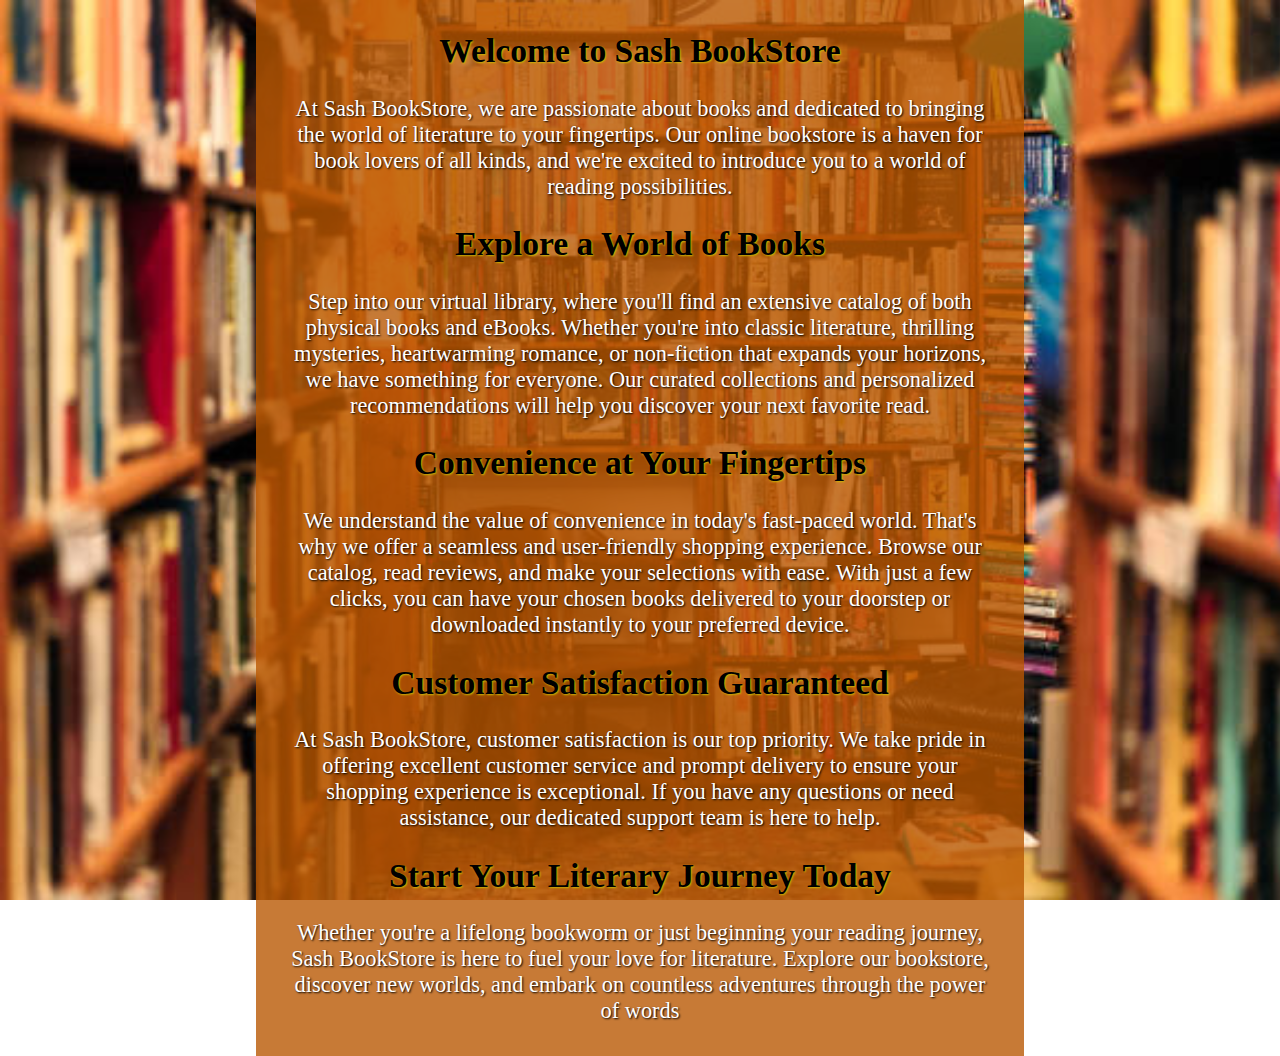
<file: about.html>
<!DOCTYPE html>
<html lang="en">
<head>
    <meta charset="UTF-8">
    <meta name="viewport" content="width=device-width, initial-scale=1.0">
    <title>About</title>
    <style>
        *{
            margin: 0;
            padding: 0;
            box-sizing: border-box;
        }
        .container{
            height: 100%;
            color: white;     
            background-image: url('aboutimg.jpg');
            background-size: cover;
            background-attachment: fixed;
        }
        .about{
            width: 60%;
            margin: auto;
            padding: 2rem;
            display: flex;
            flex-direction: column;
            align-items: center;
            gap: 1.6rem;
            background-color: #b85600c9;
            text-align: center;
            
        }
        h2{
            font-size: 2.1rem;
            color: black;        
            text-shadow: 1px 1px 2px #cdb703;
        }
        p{
            font-size: 1.4rem;    
            text-shadow: 1px 1px 2px black;
        }

        @media (max-width: 500px) {
            .about{
                width: 90%;
            }
            h2{
                font-size: 1.6rem;
            }
            p{
                font-size: 1.1rem;
            }
        }
    </style>
</head>
<body>
    <div class="container">
        <div class="about">
            <h2>Welcome to Sash BookStore</h2>
    
            <p>At Sash BookStore, we are passionate about books and dedicated to bringing the world of literature to your fingertips. Our online bookstore is a haven for book lovers of all kinds, and we're excited to introduce you to a world of reading possibilities.</p>
    
            <h2>Explore a World of Books</h2>
    
            <p>Step into our virtual library, where you'll find an extensive catalog of both physical books and eBooks. Whether you're into classic literature, thrilling mysteries, heartwarming romance, or non-fiction that expands your horizons, we have something for everyone. Our curated collections and personalized recommendations will help you discover your next favorite read.</p>
    
            <h2>Convenience at Your Fingertips</h2>
    
            <p>We understand the value of convenience in today's fast-paced world. That's why we offer a seamless and user-friendly shopping experience. Browse our catalog, read reviews, and make your selections with ease. With just a few clicks, you can have your chosen books delivered to your doorstep or downloaded instantly to your preferred device.</p>
    
            <h2>Customer Satisfaction Guaranteed</h2>
    
            <p>At Sash BookStore, customer satisfaction is our top priority. We take pride in offering excellent customer service and prompt delivery to ensure your shopping experience is exceptional. If you have any questions or need assistance, our dedicated support team is here to help.</p>
    
            <h2>Start Your Literary Journey Today</h2>
    
            <p>Whether you're a lifelong bookworm or just beginning your reading journey, Sash BookStore is here to fuel your love for literature. Explore our bookstore, discover new worlds, and embark on countless adventures through the power of words</p>
        </div>
    </div>
    
</body>
</html>
</file>
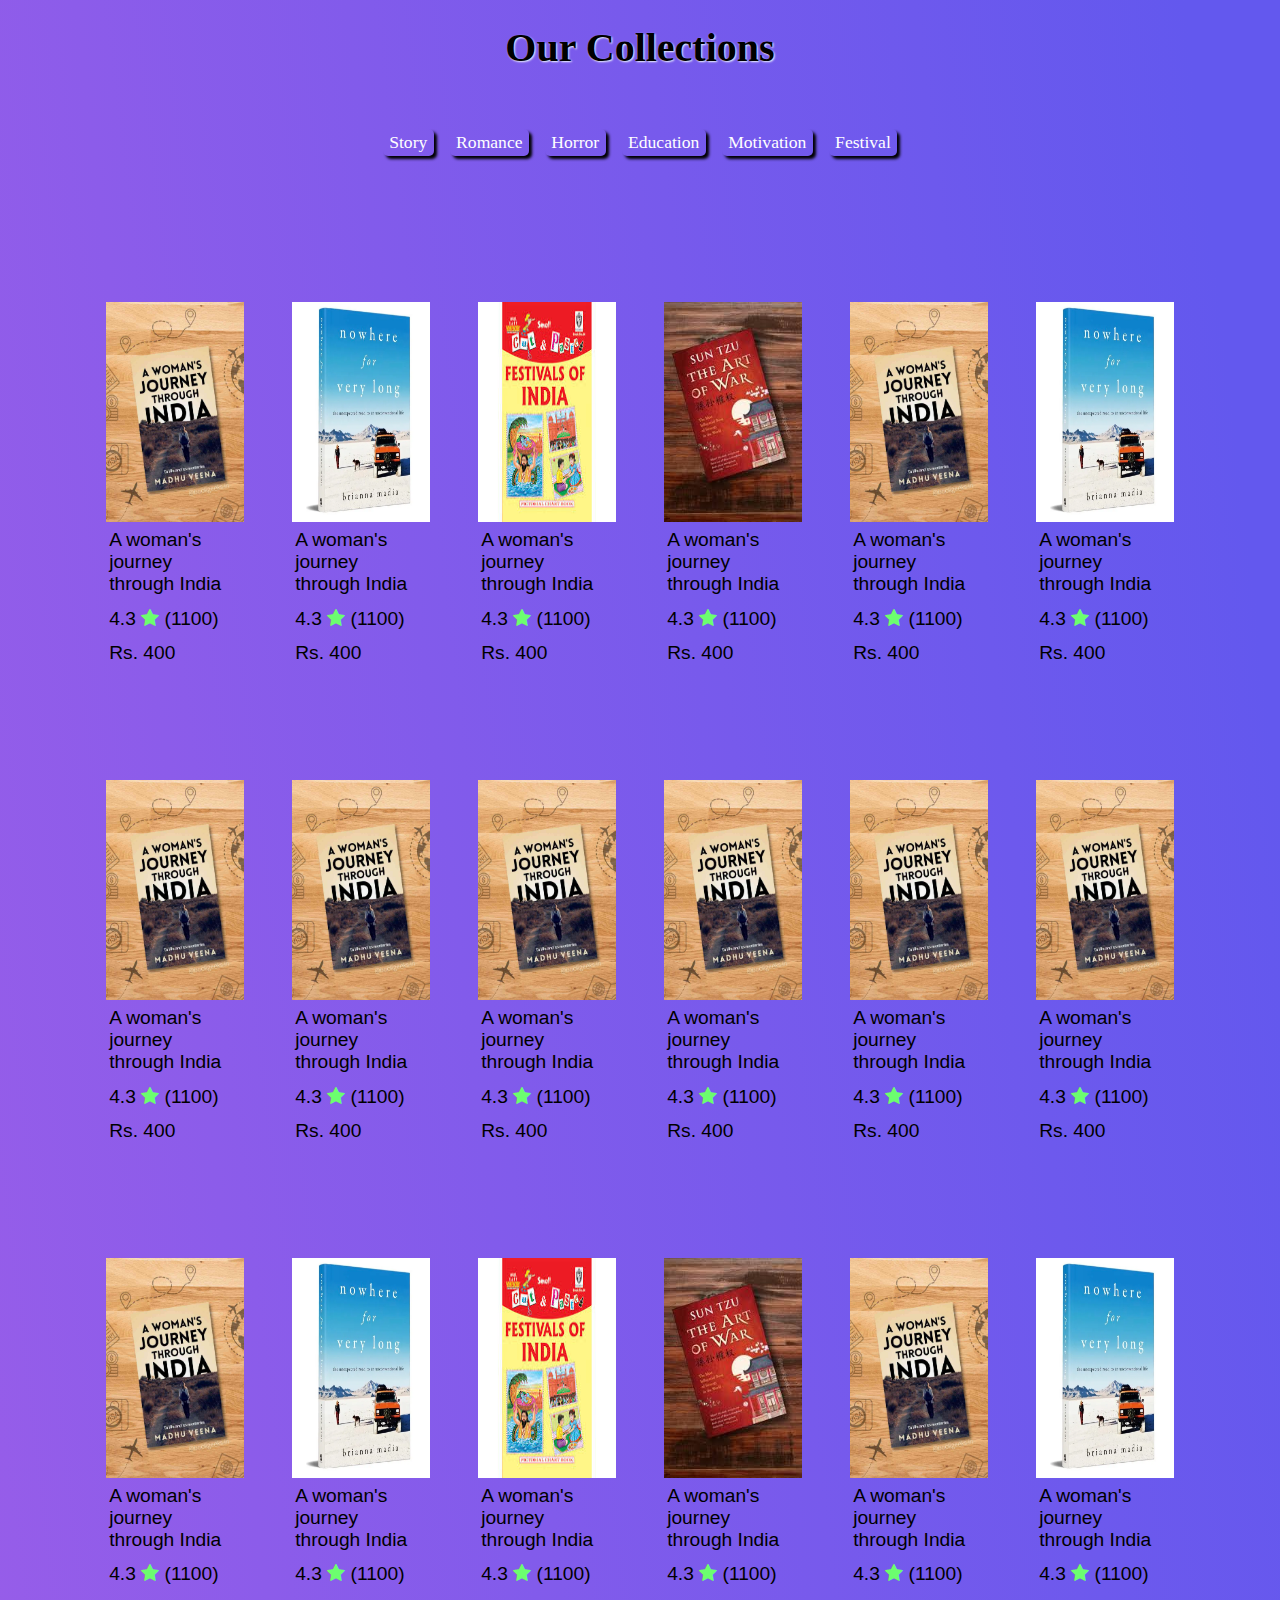
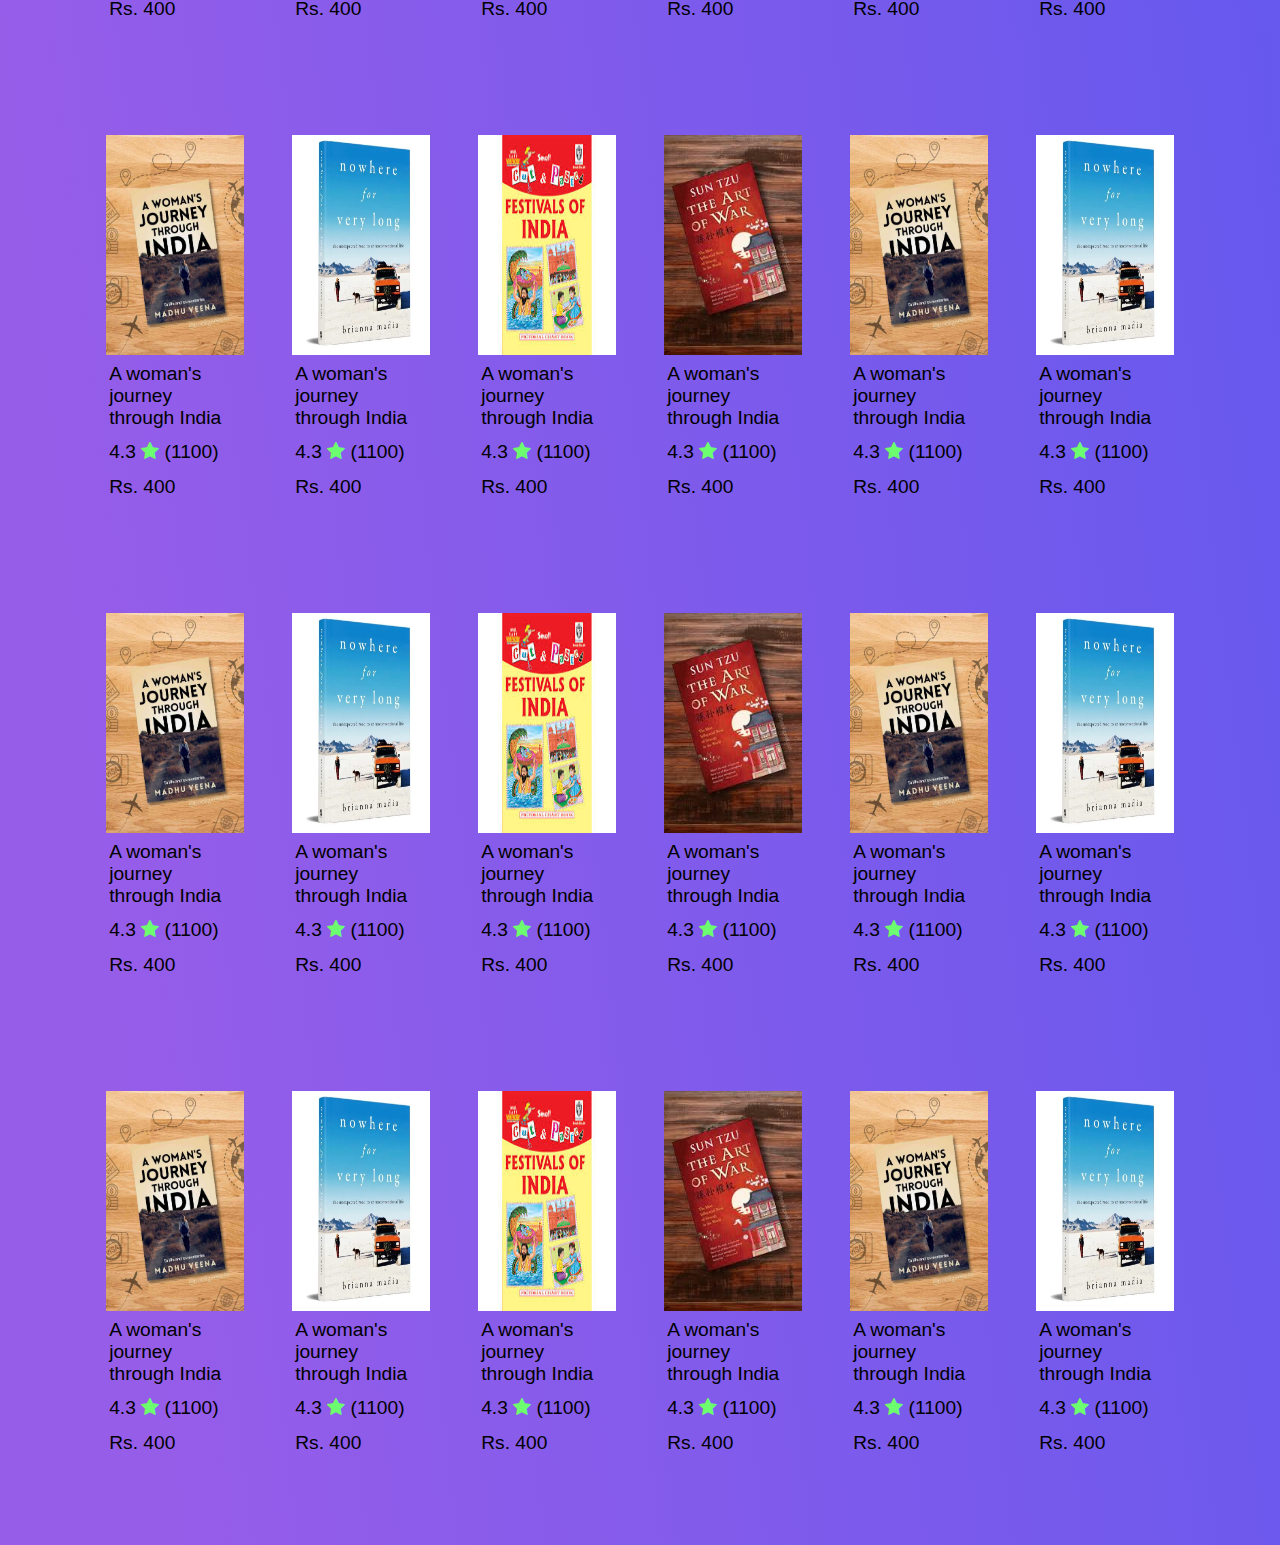
<file: catalog.html>
<!DOCTYPE html>
<html lang="en">
  <head>
    <meta charset="UTF-8" />
    <meta name="viewport" content="width=device-width, initial-scale=1.0" />
    <title>Document</title>
    <link rel="stylesheet" href="https://cdnjs.cloudflare.com/ajax/libs/font-awesome/4.7.0/css/font-awesome.min.css">
    <style>
      :root {
        scroll-behavior: smooth;
      }
      * {
        margin: 0;
        padding: 0;
        box-sizing: border-box;
      }
      #catalog {
        display: flex;
        flex-direction: column;
        gap: 1.6rem;
        background: linear-gradient(
          83.2deg,
          rgba(150, 93, 233, 1) 10.8%,
          rgba(99, 88, 238, 1) 94.3%
        );
      }
      #catalog h2 {
        text-align: center;
        font-size: 2.5rem;
        text-shadow: 1px 1px 2px aliceblue;
        color: black;
        padding-top: 1.5rem;
      }
      #img {
        width: 90%;
        margin: auto;
        display: flex;
        flex-wrap: wrap;
        padding: 2rem 0rem;
        justify-content: center;
        align-items: center;
      }
      #img img {
        width: 100%;
        height: 220px;
      }
      @media (max-width: 650px) {
        #img img {
          width: 100px;
          height: 160px;
        }
      }
      @media (max-width: 450px) {
        #img img {
          width: 70px;
          height: 120px;
        }
        #catalog h2 {
          font-size: 1.7rem;
        }
      }
      @media (max-width: 370px) {
        #img {
          width: 95%;
        }
        #img img {
          width: 50px;
          height: 84px;
        }
      }
      .navlist {
        width: 80%;
        margin: 2rem auto;
        display: flex;
        justify-content: center;
        gap: 1rem;
      }
      .navlist li {
        list-style: none;
        padding: 0.2rem 0.4rem;
        border-radius: 5px;
        box-shadow: 3px 3px 3px black;
        font-size: 1.1rem;
        font-weight: lighter;
        font-family: cursive;
      }
      .navlist li a {
        text-decoration: none;
        color: white;
      }
      #story{
        display: flex;
        flex-wrap: wrap;
        padding: 2rem 0rem;
        justify-content: center;
        align-items: center;
      }
      .relative{
        margin: 0.5rem;
        width: 170px;
        padding: 1rem;
        transition: all ease 0.4s;
      }
      .relative:hover{
        box-shadow: 0 0 5px rgb(82, 82, 82);
      }
      
      .cost{
        display: flex;
        flex-direction: column;
        justify-content: center;
        gap: 0.8rem;
        padding: 0.2rem;
        font-size: 1.2rem;
        font-family: sans-serif;
        
      }
      .cost span{
        color: #6cfe6f;
      }
      #romance{
        display: flex;
        flex-wrap: wrap;
        padding: 2rem 0rem;
        justify-content: center;
        align-items: center;
      }
      #horror{
        display: flex;
        flex-wrap: wrap;
        padding: 2rem 0rem;
        justify-content: center;
        align-items: center;
      }
      #education{
        display: flex;
        flex-wrap: wrap;
        padding: 2rem 0rem;
        justify-content: center;
        align-items: center;
      }
      #motivation{
        display: flex;
        flex-wrap: wrap;
        padding: 2rem 0rem;
        justify-content: center;
        align-items: center;
      }
      #festival{
        display: flex;
        flex-wrap: wrap;
        padding: 2rem 0rem;
        justify-content: center;
        align-items: center;
      }

      
    </style>
  </head>
  <body>
    <div id="catalog">
      <h2>Our Collections</h2>
      <ul class="navlist">
        <li><a href="#story">Story</a></li>
        <li><a href="#romance">Romance</a></li>
        <li><a href="#horror">Horror</a></li>
        <li><a href="#education">Education</a></li>
        <li><a href="#motivation">Motivation</a></li>
        <li><a href="#festival">Festival</a></li>
      </ul>
      <div id="img">
        <div id="story">
          <div class="relative">
            <img src="book.jpg" alt="" />
            <div class="cost">
              <p>A woman's journey through India</p>
              <p>4.3 <span class="fa fa-star"></span> (1100)</p>
              <p>Rs. 400</p>
            </div>
          </div>
          <div class="relative">
            <img src="book1.webp" alt="" />
            <div class="cost">
              <p>A woman's journey through India</p>
              <p>4.3 <span class="fa fa-star"></span> (1100)</p>
              <p>Rs. 400</p>
            </div>
          </div>
          <div class="relative">
            <img src="book3.jpg" alt="" />
            <div class="cost">
              <p>A woman's journey through India</p>
              <p>4.3 <span class="fa fa-star"></span> (1100)</p>
              <p>Rs. 400</p>
            </div>
          </div>
          <div class="relative">
            <img src="book4.jpg" alt="" />
            <div class="cost">
              <p>A woman's journey through India</p>
              <p>4.3 <span class="fa fa-star"></span> (1100)</p>
              <p>Rs. 400</p>
            </div>
          </div>
          <div class="relative">
            <img src="book.jpg" alt="" />
            <div class="cost">
              <p>A woman's journey through India</p>
              <p>4.3 <span class="fa fa-star"></span> (1100)</p>
              <p>Rs. 400</p>
            </div>
          </div>
          <div class="relative">
            <img src="book1.webp" alt="" />
            <div class="cost">
              <p>A woman's journey through India</p>
              <p>4.3 <span class="fa fa-star"></span> (1100)</p>
              <p>Rs. 400</p>
            </div>
          </div>
          
          
        </div>
        <div id="romance">
          <div class="relative">
            <img src="book.jpg" alt="" />
            <div class="cost">
              <p>A woman's journey through India</p>
              <p>4.3 <span class="fa fa-star"></span> (1100)</p>
              <p>Rs. 400</p>
            </div>
          </div>
          <div class="relative">
            <img src="book.jpg" alt="" />
            <div class="cost">
              <p>A woman's journey through India</p>
              <p>4.3 <span class="fa fa-star"></span> (1100)</p>
              <p>Rs. 400</p>
            </div>
          </div>
          <div class="relative">
            <img src="book.jpg" alt="" />
            <div class="cost">
              <p>A woman's journey through India</p>
              <p>4.3 <span class="fa fa-star"></span> (1100)</p>
              <p>Rs. 400</p>
            </div>
          </div>
          <div class="relative">
            <img src="book.jpg" alt="" />
            <div class="cost">
              <p>A woman's journey through India</p>
              <p>4.3 <span class="fa fa-star"></span> (1100)</p>
              <p>Rs. 400</p>
            </div>
          </div>
          <div class="relative">
            <img src="book.jpg" alt="" />
            <div class="cost">
              <p>A woman's journey through India</p>
              <p>4.3 <span class="fa fa-star"></span> (1100)</p>
              <p>Rs. 400</p>
            </div>
          </div>
          <div class="relative">
            <img src="book.jpg" alt="" />
            <div class="cost">
              <p>A woman's journey through India</p>
              <p>4.3 <span class="fa fa-star"></span> (1100)</p>
              <p>Rs. 400</p>
            </div>
          </div>
        </div>
        <div id="horror">
          <div class="relative">
            <img src="book.jpg" alt="" />
            <div class="cost">
              <p>A woman's journey through India</p>
              <p>4.3 <span class="fa fa-star"></span> (1100)</p>
              <p>Rs. 400</p>
            </div>
          </div>
          <div class="relative">
            <img src="book1.webp" alt="" />
            <div class="cost">
              <p>A woman's journey through India</p>
              <p>4.3 <span class="fa fa-star"></span> (1100)</p>
              <p>Rs. 400</p>
            </div>
          </div>
          <div class="relative">
            <img src="book3.jpg" alt="" />
            <div class="cost">
              <p>A woman's journey through India</p>
              <p>4.3 <span class="fa fa-star"></span> (1100)</p>
              <p>Rs. 400</p>
            </div>
          </div>
          <div class="relative">
            <img src="book4.jpg" alt="" />
            <div class="cost">
              <p>A woman's journey through India</p>
              <p>4.3 <span class="fa fa-star"></span> (1100)</p>
              <p>Rs. 400</p>
            </div>
          </div>
          <div class="relative">
            <img src="book.jpg" alt="" />
            <div class="cost">
              <p>A woman's journey through India</p>
              <p>4.3 <span class="fa fa-star"></span> (1100)</p>
              <p>Rs. 400</p>
            </div>
          </div>
          <div class="relative">
            <img src="book1.webp" alt="" />
            <div class="cost">
              <p>A woman's journey through India</p>
              <p>4.3 <span class="fa fa-star"></span> (1100)</p>
              <p>Rs. 400</p>
            </div>
          </div>
          
          
        </div>
        <div id="education">
          <div class="relative">
            <img src="book.jpg" alt="" />
            <div class="cost">
              <p>A woman's journey through India</p>
              <p>4.3 <span class="fa fa-star"></span> (1100)</p>
              <p>Rs. 400</p>
            </div>
          </div>
          <div class="relative">
            <img src="book1.webp" alt="" />
            <div class="cost">
              <p>A woman's journey through India</p>
              <p>4.3 <span class="fa fa-star"></span> (1100)</p>
              <p>Rs. 400</p>
            </div>
          </div>
          <div class="relative">
            <img src="book3.jpg" alt="" />
            <div class="cost">
              <p>A woman's journey through India</p>
              <p>4.3 <span class="fa fa-star"></span> (1100)</p>
              <p>Rs. 400</p>
            </div>
          </div>
          <div class="relative">
            <img src="book4.jpg" alt="" />
            <div class="cost">
              <p>A woman's journey through India</p>
              <p>4.3 <span class="fa fa-star"></span> (1100)</p>
              <p>Rs. 400</p>
            </div>
          </div>
          <div class="relative">
            <img src="book.jpg" alt="" />
            <div class="cost">
              <p>A woman's journey through India</p>
              <p>4.3 <span class="fa fa-star"></span> (1100)</p>
              <p>Rs. 400</p>
            </div>
          </div>
          <div class="relative">
            <img src="book1.webp" alt="" />
            <div class="cost">
              <p>A woman's journey through India</p>
              <p>4.3 <span class="fa fa-star"></span> (1100)</p>
              <p>Rs. 400</p>
            </div>
          </div>
          
          
        </div>
        <div id="motivation">
          <div class="relative">
            <img src="book.jpg" alt="" />
            <div class="cost">
              <p>A woman's journey through India</p>
              <p>4.3 <span class="fa fa-star"></span> (1100)</p>
              <p>Rs. 400</p>
            </div>
          </div>
          <div class="relative">
            <img src="book1.webp" alt="" />
            <div class="cost">
              <p>A woman's journey through India</p>
              <p>4.3 <span class="fa fa-star"></span> (1100)</p>
              <p>Rs. 400</p>
            </div>
          </div>
          <div class="relative">
            <img src="book3.jpg" alt="" />
            <div class="cost">
              <p>A woman's journey through India</p>
              <p>4.3 <span class="fa fa-star"></span> (1100)</p>
              <p>Rs. 400</p>
            </div>
          </div>
          <div class="relative">
            <img src="book4.jpg" alt="" />
            <div class="cost">
              <p>A woman's journey through India</p>
              <p>4.3 <span class="fa fa-star"></span> (1100)</p>
              <p>Rs. 400</p>
            </div>
          </div>
          <div class="relative">
            <img src="book.jpg" alt="" />
            <div class="cost">
              <p>A woman's journey through India</p>
              <p>4.3 <span class="fa fa-star"></span> (1100)</p>
              <p>Rs. 400</p>
            </div>
          </div>
          <div class="relative">
            <img src="book1.webp" alt="" />
            <div class="cost">
              <p>A woman's journey through India</p>
              <p>4.3 <span class="fa fa-star"></span> (1100)</p>
              <p>Rs. 400</p>
            </div>
          </div>
          
          
        </div>
        <div id="festival">
          <div class="relative">
            <img src="book.jpg" alt="" />
            <div class="cost">
              <p>A woman's journey through India</p>
              <p>4.3 <span class="fa fa-star"></span> (1100)</p>
              <p>Rs. 400</p>
            </div>
          </div>
          <div class="relative">
            <img src="book1.webp" alt="" />
            <div class="cost">
              <p>A woman's journey through India</p>
              <p>4.3 <span class="fa fa-star"></span> (1100)</p>
              <p>Rs. 400</p>
            </div>
          </div>
          <div class="relative">
            <img src="book3.jpg" alt="" />
            <div class="cost">
              <p>A woman's journey through India</p>
              <p>4.3 <span class="fa fa-star"></span> (1100)</p>
              <p>Rs. 400</p>
            </div>
          </div>
          <div class="relative">
            <img src="book4.jpg" alt="" />
            <div class="cost">
              <p>A woman's journey through India</p>
              <p>4.3 <span class="fa fa-star"></span> (1100)</p>
              <p>Rs. 400</p>
            </div>
          </div>
          <div class="relative">
            <img src="book.jpg" alt="" />
            <div class="cost">
              <p>A woman's journey through India</p>
              <p>4.3 <span class="fa fa-star"></span> (1100)</p>
              <p>Rs. 400</p>
            </div>
          </div>
          <div class="relative">
            <img src="book1.webp" alt="" />
            <div class="cost">
              <p>A woman's journey through India</p>
              <p>4.3 <span class="fa fa-star"></span> (1100)</p>
              <p>Rs. 400</p>
            </div>
          </div>
          
          
        </div>
      </div>
    </div>
  </body>
</html>
</file>
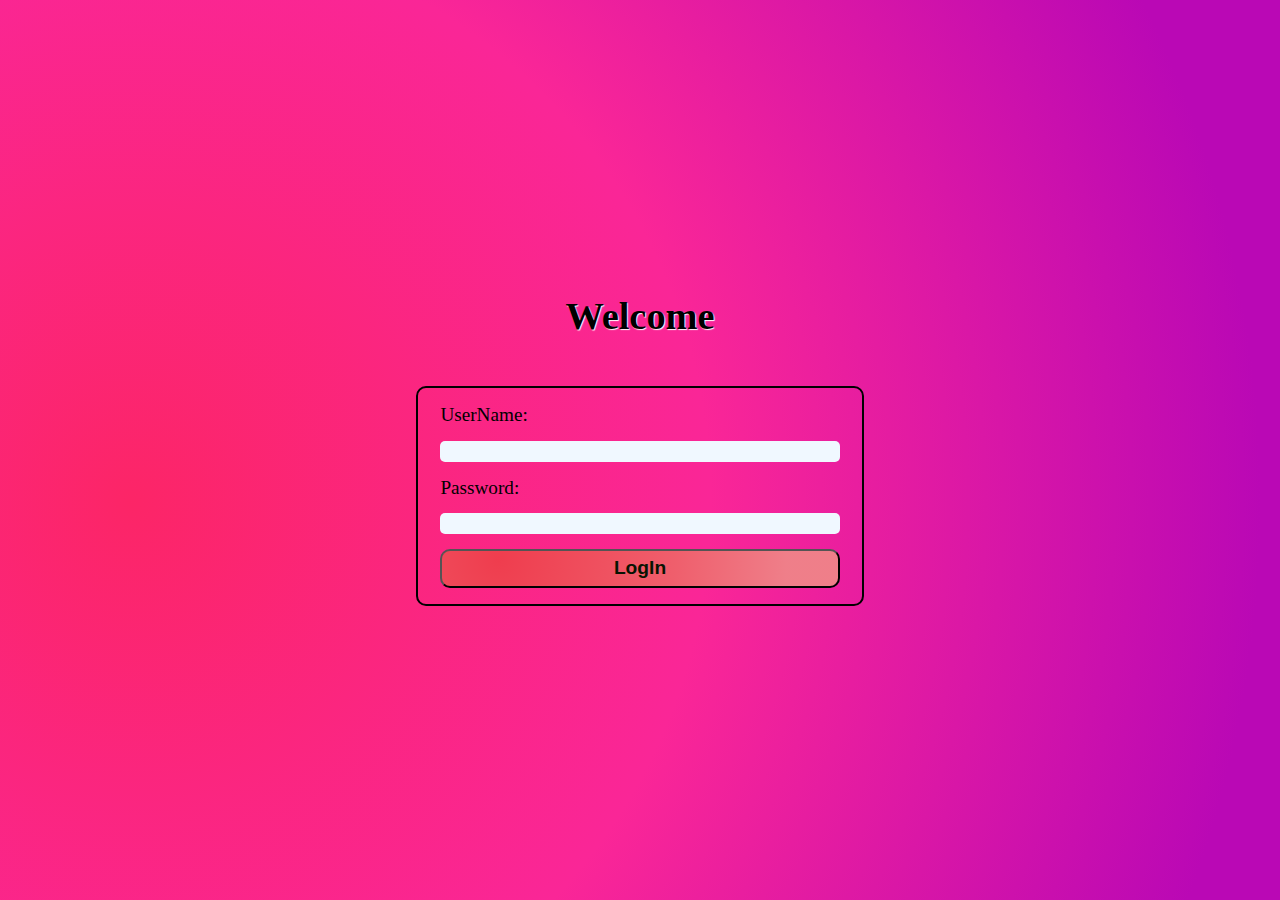
<file: login.html>
<!DOCTYPE html>
<html lang="en">
<head>
    <meta charset="UTF-8">
    <meta name="viewport" content="width=device-width, initial-scale=1.0">
    <title>login</title>
    <style>
        *{
            margin: 0;
            padding: 0;
            box-sizing: border-box;
        }
        .container{
            height: 100vh;
            display: flex;
            flex-direction: column;
            background-image: radial-gradient( circle farthest-corner at 10.2% 55.8%,  rgba(252,37,103,1) 0%, rgba(250,38,151,1) 46.2%, rgba(186,8,181,1) 90.1% );
            color: black;
            gap: 3rem;
            justify-content: center;
            align-items: center;
            font-size: 1.2rem;
            padding: 2rem 0rem;
        }
        h1{
            text-shadow: 1px 1px 1px white;
        }
        form{
            border: 2px solid black;
            border-radius: 10px;
            padding: 1rem 1.4rem;
            display: flex;
            flex-direction: column;
            gap: 0.9rem;
            width: 35%;
        }   
        button{
            background-image: radial-gradient( circle farthest-corner at 14.2% 24%,  rgba(239,61,78,1) 0%, rgba(239,61,78,0.81) 51.8%, rgba(239,61,78,0.63) 84.6% );
            color: rgb(7, 20, 2);
            padding: 0.4rem;
            font-size: 1.2rem;
            border-radius: 10px;
            font-weight: bold;
        }
        button:hover{
            background-image: radial-gradient( circle farthest-corner at 10.2% 55.8%,  rgb(245, 69, 122) 0%, rgba(250,38,151,1) 46.2%, rgb(214, 49, 208) 90.1% );
            color: rgb(43, 1, 11);
        }
        .in{
            background-color: aliceblue;
            border-radius: 5px;
        }
        @media (max-width: 700px) {
            form{
                width: 70%;
            }
            button{
                font-size: 1rem;
                padding: 0.3rem;
            }
        }
        input{
            border: none;
            border-radius: 10px;
            padding: 0.2rem;
        }
        input:focus{
            outline: 1.5px solid rgb(16, 1, 7);
            outline-offset: 0;
        }
        
    </style>
</head>
<body>
    <div class="container">
        <h1>Welcome</h1>
        
        <form>

            <label for="UserName">UserName:</label>
            <input type="text" id="UserName" name="UserName" required class="in">
            
            <label for="password">Password:</label>
            <input type="password" id="password" name="password" required class="in">
            
            
            <button type="submit">LogIn</button>
        </form>
    </div>
</body>
</html>
</file>
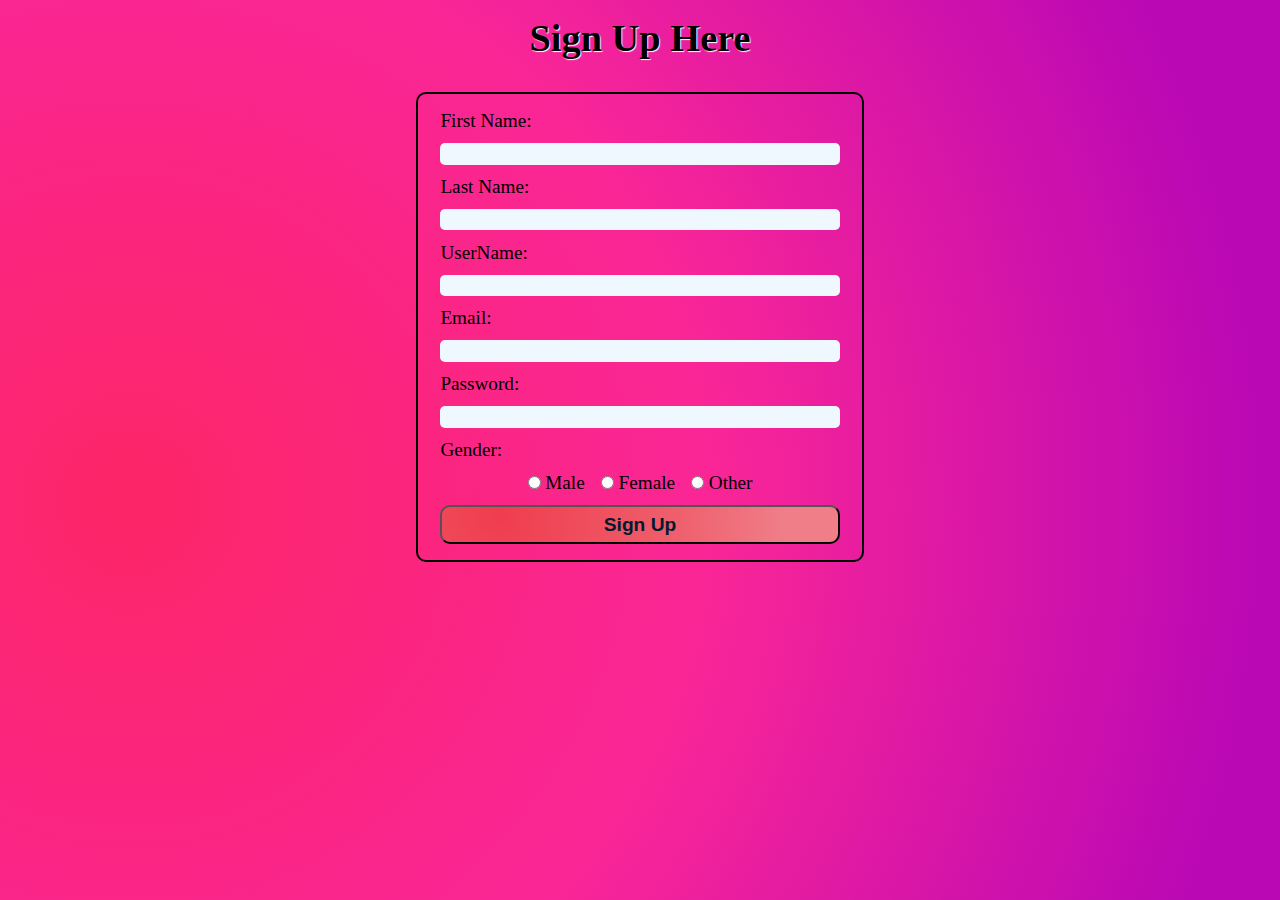
<file: signup.html>
<!DOCTYPE html>
<html lang="en">
<head>
    <meta charset="UTF-8">
    <meta name="viewport" content="width=device-width, initial-scale=1.0">
    <title>Form</title>
    <style>
        *{
            margin: 0;
            padding: 0;
            box-sizing: border-box;
        }
        .container{
            height: 100vh;
            display: flex;
            flex-direction: column;
            background-image: radial-gradient( circle farthest-corner at 10.2% 55.8%,  rgba(252,37,103,1) 0%, rgba(250,38,151,1) 46.2%, rgba(186,8,181,1) 90.1% );
            color: black;
            gap: 2rem;
            align-items: center;
            font-size: 1.2rem;
            padding: 1rem 0rem;
        }
        form{
            border: 2px solid black;
            border-radius: 10px;
            padding: 1rem 1.4rem;
            display: flex;
            flex-direction: column;
            gap: 0.7rem;
            width: 35%;
        }
        h1{
            text-shadow: 1px 1px 1px white;
        }
        button{
            background-image: radial-gradient( circle farthest-corner at 14.2% 24%,  rgba(239,61,78,1) 0%, rgba(239,61,78,0.81) 51.8%, rgba(239,61,78,0.63) 84.6% );
            color: rgb(2, 27, 49);
            padding: 0.4rem;
            font-size: 1.2rem;
            border-radius: 10px;
            font-weight: bold;
        }
        button:hover{
            background-image: radial-gradient( circle farthest-corner at 10.2% 55.8%,  rgb(245, 69, 122) 0%, rgba(250,38,151,1) 46.2%, rgb(214, 49, 208) 90.1% );
            color: rgb(43, 1, 11);
        }
        .in{
            background-color: aliceblue;
            border-radius: 5px;
        }
        @media (max-width: 700px) {
            form{
                width: 70%;
            }
            button{
                font-size: 1rem;
                padding: 0.3rem;
            }
        }
        .gender{
            display: flex;
            justify-content: center;
            gap: 1rem;
            flex-wrap: wrap;
        }
        input{
            border: none;
            border-radius: 10px;
            padding: 0.2rem;
        }
        input:focus{
            outline: 1.5px solid rgb(16, 1, 7);
            outline-offset: 0;
        }
    </style>
</head>
<body>
    <div class="container">
        <h1>Sign Up Here</h1>
        
        <form>
            <label for="FirstName">First Name:</label>
            <input type="text" id="FirstName" name="FirstName" required class="in">

            <label for="LastName">Last Name:</label>
            <input type="text" id="LastName" name="LastName" required class="in">

            <label for="UserName">UserName:</label>
            <input type="text" id="UserName" name="UserName" required class="in">
        
            <label for="email">Email:</label>
            <input type="email" id="email" name="email" required class="in"> 
            
            <label for="password">Password:</label>
            <input type="password" id="password" name="password" required class="in">
                     
            <label>Gender:</label>
            <div class="gender">
                <span>
                    <input type="radio" id="male" name="gender" value="male" required>
                    <label for="male">Male</label>
                </span>
                
                
                <span>
                    <input type="radio" id="female" name="gender" value="female" required>
                    <label for="female">Female</label>
                </span>
                
                <span>
                    <input type="radio" id="other" name="gender" value="other" required>
                    <label for="other">Other</label>
                </span>   
                
            </div>
            
            
            <button type="submit">Sign Up</button>
        </form>
    </div>
</body>
</html>
</file>
